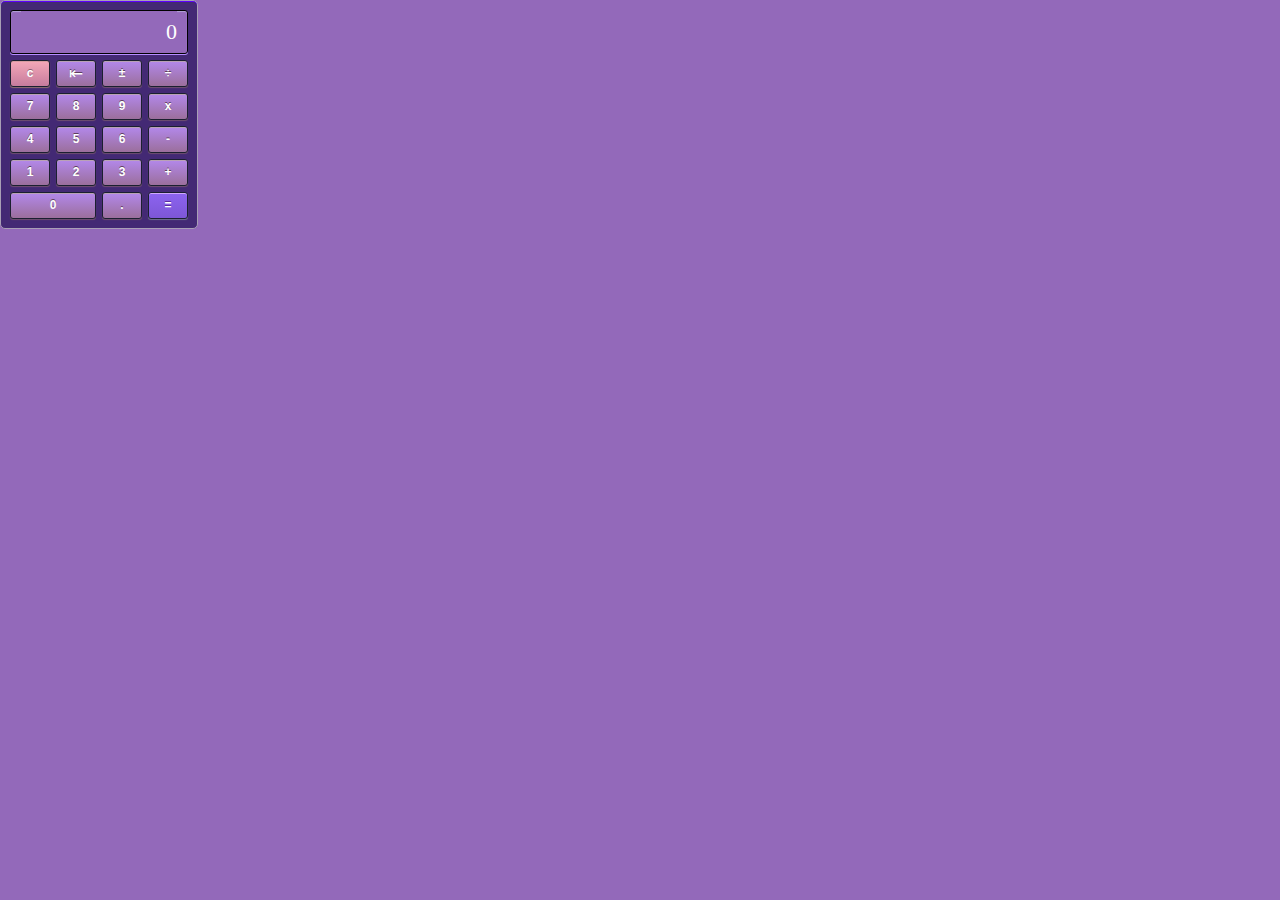
<file: code/index.html>
﻿<!DOCTYPE html>
<html xmlns="http://www.w3.org/1999/xhtml">
<head>
    <title>Calculator</title>
    <link href="style.css" rel="stylesheet" />
</head>
<body class="body">

    <div class="calculator demo">
        <div class="u4 display">
            <div class="display-inner"><div class="display-text" data-bind="text: display"></div></div>
        </div>
        <button id="calculator-button-c" class="u1 button button-red" data-bind="click: clear">c</button>
        <button id="calculator-button-backspace" class="u1 button button-backspace button-gray" data-bind="click: backspace">&#x21e4;</button>
        <button id="calculator-button-negate" class="u1 button button-gray" data-bind="click: negate">&#xb1;</button>
        <button id="calculator-button-÷" class="u1 button button-gray" data-bind="click: operator">÷</button>
        <button id="calculator-button-7" class="u1 button button-gray" data-bind="click: number">7</button>
        <button id="calculator-button-8" class="u1 button button-gray" data-bind="click: number">8</button>
        <button id="calculator-button-9" class="u1 button button-gray" data-bind="click: number">9</button>
        <button id="calculator-button-x" class="u1 button button-gray" data-bind="click: operator">x</button>
        <button id="calculator-button-4" class="u1 button button-gray" data-bind="click: number">4</button>
        <button id="calculator-button-5" class="u1 button button-gray" data-bind="click: number">5</button>
        <button id="calculator-button-6" class="u1 button button-gray" data-bind="click: number">6</button>
        <button id="calculator-button--" class="u1 button button-gray" data-bind="click: operator">-</button>
        <button id="calculator-button-1" class="u1 button button-gray" data-bind="click: number">1</button>
        <button id="calculator-button-2" class="u1 button button-gray" data-bind="click: number">2</button>
        <button id="calculator-button-3" class="u1 button button-gray" data-bind="click: number">3</button>
        <button id="calculator-button-+" class="u1 button button-gray" data-bind="click: operator">+</button>
        <button id="calculator-button-0" class="u2 button button-gray" data-bind="click: number">0</button>
        <button id="calculator-button-." class="u1 button button-gray" data-bind="click: number">.</button>
        <button id="calculator-button-=" class="u1 button button-blue" data-bind="click: operator">=</button>            
    </div>

    <script src="knockout-2.1.0.js"></script>
    <script src="calculator.js"></script>

</body>
</html>
</file>
<file: code/style.css>
tml, body, div, span, applet, object, iframe,
h1, h2, h3, h4, h5, h6, p, blockquote, pre,
a, abbr, acronym, address, big, cite, code,
del, dfn, em, img, ins, kbd, q, s, samp,
small, strike, strong, sub, sup, tt, var,
b, u, i, center,
dl, dt, dd, ol, ul, li,
fieldset, form, label, legend,
table, caption, tbody, tfoot, thead, tr, th, td,
article, aside, canvas, details, embed, 
figure, figcaption, footer, header, hgroup, 
menu, nav, output, ruby, section, summary,
time, mark, audio, video {
    margin: 0;
    padding: 0;
    border: 0;
    font-size: 100%;
    font: inherit;
    vertical-align: baseline;
    background-color: rgb(147, 105, 186);
}
/* HTML5 display-role reset for older browsers */
article, aside, details, figcaption, figure, 
footer, header, hgroup, menu, nav, section {
	display: block;
}
body {
    line-height: 1;
}
ol, ul {
    list-style: none;
}
blockquote, q {
    quotes: none;
}
blockquote:before, blockquote:after,
q:before, q:after {
    content: '';
    content: none;
}
table {
    border-collapse: collapse;
    border-spacing: 0;
}


.u1,
.u2,
.u3,
.u4 {
    float: left;
    margin: 3px;
}
.u1 {
    width: 40px;
}
.u2 {
    width: 86px;
}
.u3 {
    width: 132px;
}
.u4 {
    width: 178px;
}

/* .calculator {
	-moz-border-radius: 5px;
	-webkit-border-radius: 5px;
	border-radius: 5px;
	-moz-box-shadow: inset 0px 1px #485066;
	-webkit-box-shadow: inset 0px 1px #7b839b;
	box-shadow: inset 0px 1px #7b839b;
	background-color: #3C4150;
	border: 1px solid #181A20;
	float: left;
	padding: 6px;
	width: 184px;
}

.display {
	-moz-border-radius: 3px;
	-webkit-border-radius: 3px;
	border-radius: 3px;
	-moz-box-shadow: inset 0 1px 1px #313b4e, 0px 1px #5E6370;
	-webkit-box-shadow: inset 0 1px 1px #0A0B0D, 0px 1px #5E6370;
	box-shadow: inset 0 1px 1px #0A0B0D, 0px 1px #5E6370;
	-webkit-box-sizing: border-box;
    -moz-box-sizing: border-box;
    box-sizing: border-box;
	background-color: #17181E;
	border: 1px solid #181A20;
	padding: 0 10px;
	text-align: right;
} */

.calculator {
    -moz-border-radius: 5px;
    -webkit-border-radius: 5px;
    border-radius: 5px;
    -moz-box-shadow: inset 0px 1px #B68CFF;
    -webkit-box-shadow: inset 0px 1px #B68CFF;
    box-shadow: inset 0px 1px #5d00ff;
    background-color: #432974;
    border: 1px solid #a89fb5;
    float: left;
    padding: 6px;
    width: 184px;
}

.display {
    -moz-border-radius: 3px;
    -webkit-border-radius: 3px;
    border-radius: 3px;
    -moz-box-shadow: inset 0 1px 1px #c2a8ff, 0px 1px #B68CFF;
    -webkit-box-shadow: inset 0 1px 1px #B2A2D8, 0px 1px #B68CFF;
    box-shadow: inset 0 1px 1px #B2A2D8, 0px 1px #B68CFF;
    -webkit-box-sizing: border-box;
    -moz-box-sizing: border-box;
    box-sizing: border-box;
    background-color: (147, 105, 186);
    border: 1px solid #000000;
    padding: 0 10px;
    text-align: right;
}

.display-text {
	color: #fffefe;
	font-size: 22px;
	line-height: 42px;
	overflow: hidden;
	unicode-bidi: embed;
	width: 1000px;
    float: right;
}
.display-inner {
    width: 156px;
    overflow: hidden;
}
.button {
	-moz-border-radius: 3px;
	-webkit-border-radius: 3px;
	border-radius: 3px;
	-webkit-touch-callout: none;
	-webkit-user-select: none;
	-khtml-user-select: none;
	-moz-user-select: none;
	-ms-user-select: none;
	user-select: none;
	border: 1px solid #1b2030;
	color: #fff;
	cursor: pointer;
	float: left;
	font-family: Arial, Helvetica, sans-serif;
	font-size: 12px;
	font-weight: bold;
	line-height: 25px;
	padding: 0 8px;
	text-align: center;
	text-decoration: none;
	vertical-align: middle;
}
.button:active,
.button-active {
	position: relative;
	top: 1px;
}
.button:active,
.button:focus {
	outline: 0;
}
/* Mozilla fix */
button::-moz-focus-inner {
	padding: 0;
	border: 0;
}

/* Buttons styling exceptions */
.button-backspace {
	font-size: 17px;
	font-weight: normal;
}


/* Button skins */
.button-gray {
    -moz-box-shadow: inset 0px 1px #B9A2B5, 0 1px 1px #6F4F6F;
    -webkit-box-shadow: inset 0px 1px #B9A2B5, 0 1px 1px #6F4F6F;
    box-shadow: inset 0px 1px #B9A2B5, 0 1px 1px #6F4F6F;
    background-color: #9B6F9C;
    background-image: -webkit-gradient(linear, 0 0, 0 100%, from(#B388EB), to(#9B6F9C));
    background-image: -webkit-linear-gradient(top, #B388EB, #9B6F9C);
    background-image: -o-linear-gradient(top, #B388EB, #9B6F9C);
    background-image: linear-gradient(to bottom, #B388EB, #9B6F9C);
    background-image: -moz-linear-gradient(top, #B388EB, #9B6F9C);
    background-repeat: repeat-x;
    filter: progid:dximagetransform.microsoft.gradient(startColorstr='#ffB388EB', endColorstr='#ff9B6F9C', GradientType=0);
    text-shadow: 0px -1px #5E3F5E;
}

.button-gray:hover {
    background-color: #A75B9D;
    background-image: -webkit-gradient(linear, 0 0, 0 100%, from(#B87DAC), to(#A75B9D));
    background-image: -webkit-linear-gradient(top, #B87DAC, #A75B9D);
    background-image: -o-linear-gradient(top, #B87DAC, #A75B9D);
    background-image: linear-gradient(to bottom, #B87DAC, #A75B9D);
    background-image: -moz-linear-gradient(top, #B87DAC, #A75B9D);
    background-repeat: repeat-x;
    filter: progid:dximagetransform.microsoft.gradient(startColorstr='#ffB87DAC', endColorstr='#ffA75B9D', GradientType=0);
}

.button-gray.active, 
.button-gray:active {
    -webkit-box-shadow: inset 0 1px 1px #6F4F6F, 0px 1px #8E6F8E;
    -moz-box-shadow: inset 0 1px 1px #6F4F6F, 0px 1px #8E6F8E;
    box-shadow: inset 0 1px 1px #6F4F6F, 0px 1px #8E6F8E;
    background-color: #7F5F7F;
    background-image: none;
    filter: progid:dximagetransform.microsoft.gradient(enabled=false);
}

.button-red {
    -moz-box-shadow: inset 0px 1px #D69C9F, 0 1px 1px #8F6F6F;
    -webkit-box-shadow: inset 0px 1px #D69C9F, 0 1px 1px #8F6F6F;
    box-shadow: inset 0px 1px #D69C9F, 0 1px 1px #8F6F6F;
    background-color: #C77C9D;
    background-image: -webkit-gradient(linear, 0 0, 0 100%, from(#F4A8B8), to(#C77C9D));
    background-image: -webkit-linear-gradient(top, #F4A8B8, #C77C9D);
    background-image: -o-linear-gradient(top, #F4A8B8, #C77C9D);
    background-image: linear-gradient(to bottom, #F4A8B8, #C77C9D);
    background-image: -moz-linear-gradient(top, #F4A8B8, #C77C9D);
    background-repeat: repeat-x;
    filter: progid:dximagetransform.microsoft.gradient(startColorstr='#ffF4A8B8', endColorstr='#ffC77C9D', GradientType=0);
    text-shadow: 0px -1px #8C5D6F;
}

.button-red:hover {
    background-color: #B7668D;
    background-image: -webkit-gradient(linear, 0 0, 0 100%, from(#E4A1B5), to(#B7668D));
    background-image: -webkit-linear-gradient(top, #E4A1B5, #B7668D);
    background-image: -o-linear-gradient(top, #E4A1B5, #B7668D);
    background-image: linear-gradient(to bottom, #E4A1B5, #B7668D);
    background-image: -moz-linear-gradient(top, #E4A1B5, #B7668D);
    background-repeat: repeat-x;
    filter: progid:dximagetransform.microsoft.gradient(startColorstr='#ffE4A1B5', endColorstr='#ffB7668D', GradientType=0);
}

.button-red.active, 
.button-red:active {
    -webkit-box-shadow: inset 0 1px 1px #6F3F3F, 0px 1px #8C5D6F;
    -moz-box-shadow: inset 0 1px 1px #6F3F3F, 0px 1px #8C5D6F;
    box-shadow: inset 0 1px 1px #6F3F3F, 0px 1px #8C5D6F;
    background-color: #5F3F3F;
    background-image: none;
    filter: progid:dximagetransform.microsoft.gradient(enabled=false);
}

.button-blue {
    -moz-box-shadow: inset 0px 1px #D0A8FF, 0 1px 1px #6F6F8F;
    -webkit-box-shadow: inset 0px 1px #D0A8FF, 0 1px 1px #6F6F8F;
    box-shadow: inset 0px 1px #D0A8FF, 0 1px 1px #6F6F8F;
    background-color: #7D57D6;
    background-image: -webkit-gradient(linear, 0 0, 0 100%, from(#8C63F0), to(#7D57D6));
    background-image: -webkit-linear-gradient(top, #8C63F0, #7D57D6);
    background-image: -o-linear-gradient(top, #8C63F0, #7D57D6);
    background-image: linear-gradient(to bottom, #8C63F0, #7D57D6);
    background-image: -moz-linear-gradient(top, #8C63F0, #7D57D6);
    background-repeat: repeat-x;
    filter: progid:dximagetransform.microsoft.gradient(startColorstr='#ff8C63F0', endColorstr='#ff7D57D6', GradientType=0);
    text-shadow: 0px -1px #5B2B9D;
}

.button-blue:hover {
    background-color: #6E45D4;
    background-image: -webkit-gradient(linear, 0 0, 0 100%, from(#7F6BE0), to(#6E45D4));
    background-image: -webkit-linear-gradient(top, #7F6BE0, #6E45D4);
    background-image: -o-linear-gradient(top, #7F6BE0, #6E45D4);
    background-image: linear-gradient(to bottom, #7F6BE0, #6E45D4);
    background-image: -moz-linear-gradient(top, #7F6BE0, #6E45D4);
    background-repeat: repeat-x;
    filter: progid:dximagetransform.microsoft.gradient(startColorstr='#ff7F6BE0', endColorstr='#ff6E45D4', GradientType=0);
}

.button-blue.active, 
.button-blue:active {
    -webkit-box-shadow: inset 0 1px 1px #3E2C5F, 0px 1px #6F6F8F;
    -moz-box-shadow: inset 0 1px 1px #3E2C5F, 0px 1px #6F6F8F;
    box-shadow: inset 0 1px 1px #3E2C5F, 0px 1px #6F6F8F;
    background-color: #3E2C5F;
    background-image: none;
    filter: progid:dximagetransform.microsoft.gradient(enabled=false);
}
</file>
